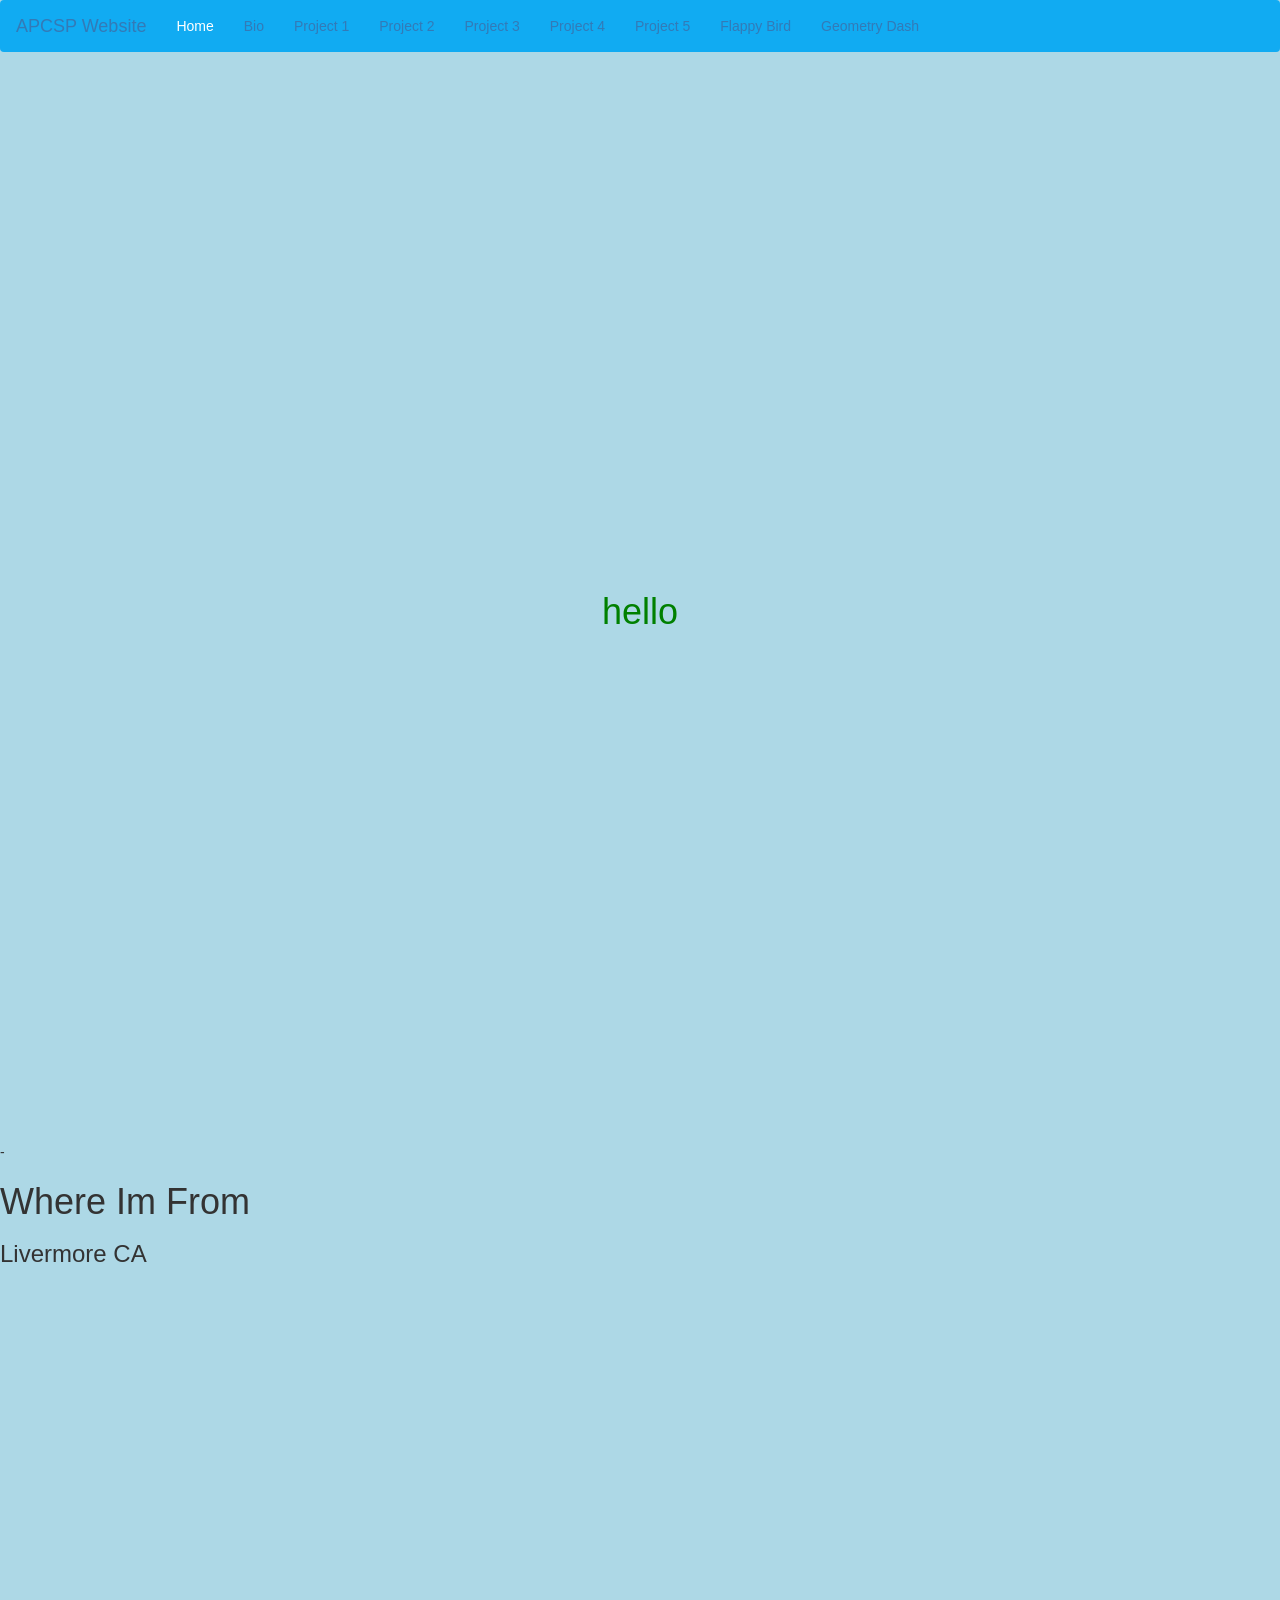
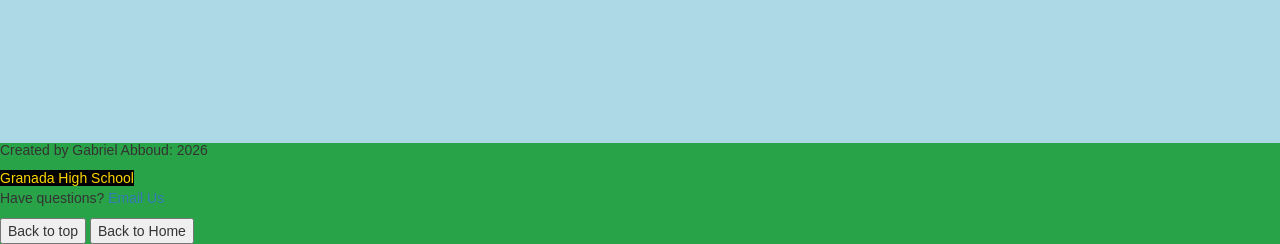
<file: index.html>
<!DOCTYPE html>
<html>
    <head>
      <title>My Websie Home</title>
      <link rel="icon" type="image/x-icon" href="https://codehs.com/uploads/3d272217e413602b27cfdfaeef8db94c">
      <meta charset="utf-8">
      <meta name="viewport" content="width=device-width, initial-scale=1">
      <link rel="stylesheet" href="https://maxcdn.bootstrapcdn.com/bootstrap/3.4.1/css/bootstrap.min.css">
      <link rel="stylesheet" href="style.css">
      <script src="https://ajax.googleapis.com/ajax/libs/jquery/3.7.1/jquery.min.js"></script>
      <script src="https://maxcdn.bootstrapcdn.com/bootstrap/3.4.1/js/bootstrap.min.js"></script>
    </head>
    <body>
        <nav class="myNav navbar">
          <div class="container-fluid">
            <div class="pt-3 mt-5 navbar-header">
              <button type="button" class="navbar-toggle" data-toggle="collapse" data-target="#myNavbar">
                <span class="icon-bar"></span>
                <span class="icon-bar"></span>
                <span class="icon-bar"></span>
              </button>
              <a class="navbar-brand" href="index.html">APCSP Website</a>
            </div>
            <div class="collapse navbar-collapse" id="myNavbar">
              <ul class="nav navbar-nav">
                <li class="active"><a class="zoom-element here" href="index.html">Home</a></li>
                <li><a class="zoom-element" href="Bio.html">Bio</a></li>
                <li><a class="zoom-element" href="project1.html">Project 1</a></li>
                <li><a class="zoom-element" href="project2.html">Project 2</a></li>
                <li><a class="zoom-element" href="project3.html">Project 3</a></li>
                <li><a class="zoom-element" href="project4.html">Project 4</a></li>
                <li><a class="zoom-element" href="project5.html">Project 5</a></li>
                <li><a class="zoom-element" href="flappy.html">Flappy Bird</a></li>
                <li><a class="zoom-element" href="Geo.html">Geometry Dash</a></li>
              </ul>
            </div>
          </div>
        </nav>
        <div class="parallax"></div>
        <h1 id="hello" class="text-center">hello</h1>
        <div class="parallax"></div>
        <html lang="en">

-
    <h1>Where Im From</h1>
    <h3>Livermore CA</h3>
    <iframe src="https://www.google.com/maps/embed?pb=!1m18!1m12!1m3!1d50522.731282157576!2d-121.8136895095645!3d37.6804447145886!2m3!1f0!2f0!3f0!3m2!1i1024!2i768!4f13.1!3m3!1m2!1s0x808fe586385a2071%3A0x98d32231cb6bd871!2sLivermore%2C%20CA!5e0!3m2!1sen!2sus!4v1789405552185!5m2!1sen!2sus" width="600" height="450" style="border:0;" allowfullscreen="" loading="lazy" referrerpolicy="strict-origin-when-cross-origin"></iframe>

    </body>
    <footer>
      <h5>Created by Gabriel Abboud: 2026</h5>
      <a class="ghs" href="https://granadahigh.livermoreschools.org/">Granada High School</a>
      <p>Have questions? <a href="mailto:fishabboud@gmail.com">Email Us</a></p>
      <button type="button" onclick="window.scrollTo({ top: 0, behavior: 'smooth' })">Back to top</button>
      <button type="button" onclick="myButtonAction()">Back to Home</button>
      <script>
        function myButtonAction() {
            window.location.href = "index.html";
        }
      </script>
    </footer>
</html>
</file>
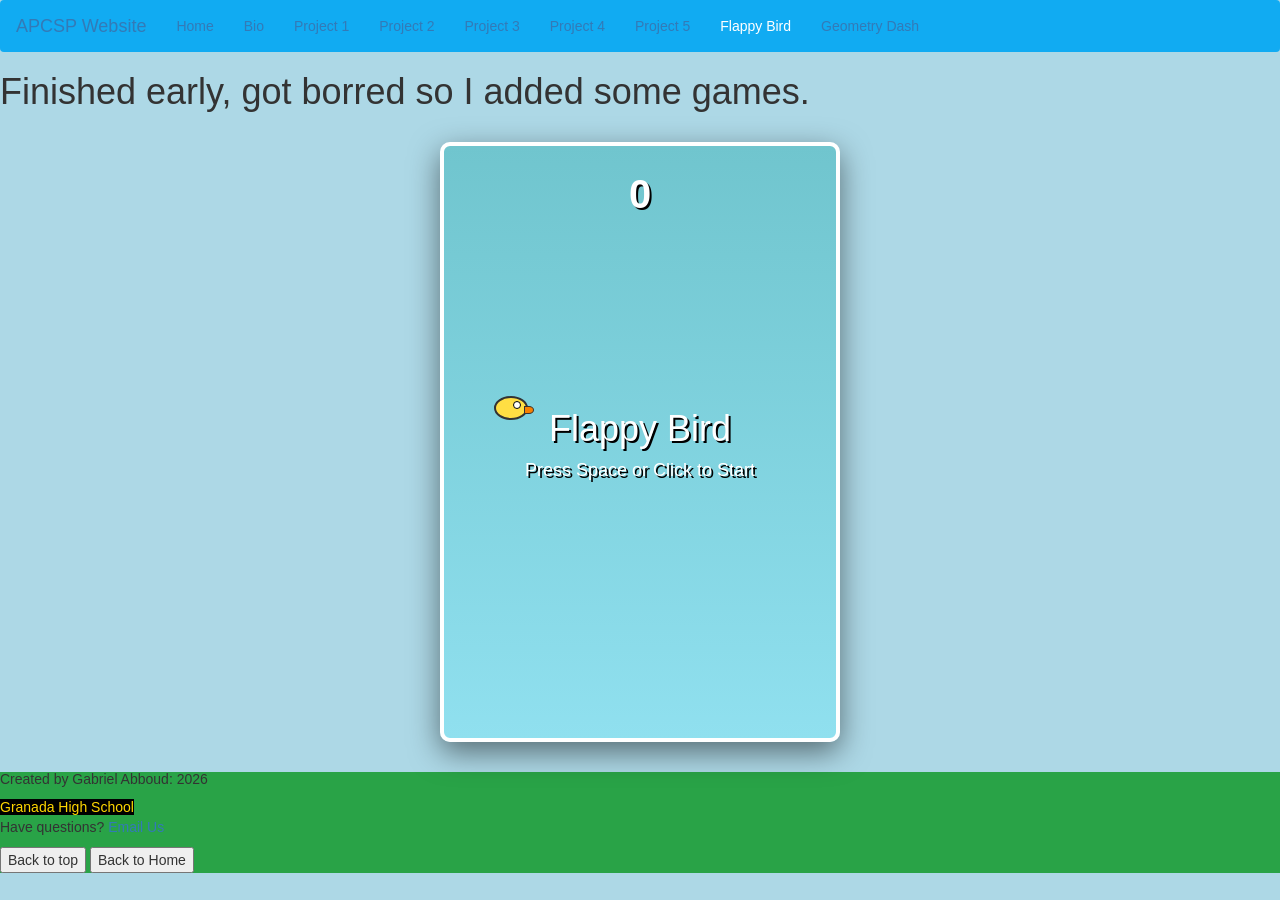
<file: flappy.html>
<html>
    <head>
      <title>My Website Flappy Bird</title>
       <link rel="icon" type="image/x-icon" href="https://codehs.com/uploads/3d272217e413602b27cfdfaeef8db94c">
      <meta charset="utf-8">
      <meta name="viewport" content="width=device-width, initial-scale=1">
      <link rel="stylesheet" href="https://maxcdn.bootstrapcdn.com/bootstrap/3.4.1/css/bootstrap.min.css">
      <link rel="stylesheet" href="style.css">
      <script src="https://ajax.googleapis.com/ajax/libs/jquery/3.7.1/jquery.min.js"></script>
      <script src="https://maxcdn.bootstrapcdn.com/bootstrap/3.4.1/js/bootstrap.min.js"></script>
    </head>
    <body>
        <nav class="myNav navbar">
          <div class="container-fluid">
            <div class="navbar-header">
              <button type="button" class="navbar-toggle" data-toggle="collapse" data-target="#myNavbar">
                <span class="icon-bar"></span>
                <span class="icon-bar"></span>
                <span class="icon-bar"></span>
              </button>
              <a class="navbar-brand" href="index.html">APCSP Website</a>
            </div>
            <div class="collapse navbar-collapse" id="myNavbar">
              <ul class="nav navbar-nav">
                <li class="active"><a class="zoom-element" href="index.html">Home</a></li>
                <li><a class="zoom-element" href="Bio.html">Bio</a></li>
                <li><a class="zoom-element" href="project1.html">Project 1</a></li>
                <li><a class="zoom-element" href="project2.html">Project 2</a></li>
                <li><a class="zoom-element" href="project3.html">Project 3</a></li>
                <li><a class="zoom-element" href="project4.html">Project 4</a></li>
                <li><a class="zoom-element" href="project5.html">Project 5</a></li>
                <li><a class="zoom-element here" href="flappy.html">Flappy Bird</a></li>
                <li><a class="zoom-element" href="Geo.html">Geometry Dash</a></li>
              </ul>
            </div>
          </div>
        </nav>
        <h1>Finished early, got borred so I added some games.</h1>
            <!-- ==================== FLAPPY BIRD GAME START ==================== -->
        <!-- Link to your external stylesheet (Put this in your main head tag, or leave it here) -->
        <link rel="stylesheet" href="style.css">
        
        <div id="fb-gameBodyWrapper">
            <div id="fb-gameContainer">
                <div id="fb-scoreDisplay">0</div>
                <div id="fb-bird"></div>
                <div id="fb-screenMessage">
                    <h1>Flappy Bird</h1>
                    <p>Press Space or Click to Start</p>
                </div>
            </div>
        </div>
        
        <script>
            // Wrapped in an IIFE to strictly isolate all variables from your website's main scope
            (function() {
                const gameContainer = document.getElementById('fb-gameContainer');
                const bird = document.getElementById('fb-bird');
                const scoreDisplay = document.getElementById('fb-scoreDisplay');
                const screenMessage = document.getElementById('fb-screenMessage');
        
                // Game State Variables
                let birdTop = 250;
                let gravity = 0.25;
                let velocity = 0;
                let jumpForce = -5.5;
                let score = 0;
                let gameSpeed = 2.5;
                let gameInterval;
                let pipeInterval;
                let isGameOver = false;
                let isGameStarted = false;
                let pipes = [];
        
                // Global Event Controls
                document.addEventListener('keydown', (e) => {
                    if (e.code === 'Space' && document.activeElement.tagName !== 'INPUT' && document.activeElement.tagName !== 'TEXTAREA') {
                        e.preventDefault(); // Safely prevents the spacebar from scrolling your website
                        handleAction();
                    }
                });
        
                gameContainer.addEventListener('touchstart', (e) => {
                    e.preventDefault(); 
                    handleAction();
                });
        
                gameContainer.addEventListener('mousedown', () => {
                    handleAction();
                });
        
                function handleAction() {
                    if (!isGameStarted && !isGameOver) {
                        startGame();
                    } else if (isGameOver) {
                        resetGame();
                    } else {
                        velocity = jumpForce;
                        bird.style.transform = "rotate(-20deg)";
                    }
                }
        
                function startGame() {
                    isGameStarted = true;
                    screenMessage.style.display = 'none';
                    gameInterval = setInterval(updateGame, 1000 / 60); 
                    pipeInterval = setInterval(spawnPipes, 1500); 
                }
        
                function spawnPipes() {
                    if (isGameOver) return;
        
                    const gap = 130; 
                    const minHeight = 50;
                    const maxHeight = 600 - gap - minHeight;
                    const topPipeHeight = Math.floor(Math.random() * (maxHeight - minHeight + 1)) + minHeight;
                    const bottomPipeHeight = 600 - gap - topPipeHeight;
        
                    const topPipe = document.createElement('div');
                    topPipe.classList.add('fb-pipe', 'fb-pipe-top');
                    topPipe.style.height = `${topPipeHeight}px`;
                    topPipe.style.top = '0px';
                    topPipe.style.left = '400px';
                    gameContainer.appendChild(topPipe);
        
                    const bottomPipe = document.createElement('div');
                    bottomPipe.classList.add('fb-pipe', 'fb-pipe-bottom');
                    bottomPipe.style.height = `${bottomPipeHeight}px`;
                    bottomPipe.style.bottom = '0px';
                    bottomPipe.style.left = '400px';
                    gameContainer.appendChild(bottomPipe);
        
                    pipes.push({
                        topElement: topPipe,
                        bottomElement: bottomPipe,
                        left: 400,
                        passed: false
                    });
                }
        
                function updateGame() {
                    velocity += gravity;
                    birdTop += velocity;
                    bird.style.top = `${birdTop}px`;
        
                    if (velocity > 3) {
                        bird.style.transform = "rotate(45deg)";
                    }
        
                    if (birdTop <= 0 || birdTop >= 576) { 
                        gameOver();
                        return;
                    }
        
                    for (let i = pipes.length - 1; i >= 0; i--) {
                        let p = pipes[i];
                        p.left -= gameSpeed;
                        p.topElement.style.left = `${p.left}px`;
                        p.bottomElement.style.left = `${p.left}px`;
        
                        if (!p.passed && p.left < 50) { 
                            p.passed = true;
                            score++;
                            scoreDisplay.innerText = score;
                            if (score % 5 === 0) gameSpeed += 0.2;
                        }
        
                        if (p.left < 84 && p.left > -10) { 
                            const birdRect = bird.getBoundingClientRect();
                            const topRect = p.topElement.getBoundingClientRect();
                            const bottomRect = p.bottomElement.getBoundingClientRect();
        
                            if (birdRect.top < topRect.bottom || birdRect.bottom > bottomRect.top) {
                                gameOver();
                                return;
                            }
                        }
        
                        if (p.left < -60) {
                            p.topElement.remove();
                            p.bottomElement.remove();
                            pipes.splice(i, 1);
                        }
                    }
                }
        
                function gameOver() {
                    isGameOver = true;
                    clearInterval(gameInterval);
                    clearInterval(pipeInterval);
                    screenMessage.innerHTML = `<h1>Game Over</h1><p>Score: ${score}</p><p style="margin-top:10px; font-size:14px;">Click / Space to Restart</p>`;
                    screenMessage.style.display = 'block';
                }
        
                function resetGame() {
                    pipes.forEach(p => {
                        p.topElement.remove();
                        p.bottomElement.remove();
                    });
                    
                    pipes = [];
                    birdTop = 250;
                    velocity = 0;
                    score = 0;
                    gameSpeed = 2.5;
                    scoreDisplay.innerText = '0';
                    isGameOver = false;
                    isGameStarted = false;
                    
                    bird.style.top = `${birdTop}px`;
                    bird.style.transform = "rotate(0deg)";
                    screenMessage.innerHTML = `<h1>Flappy Bird</h1><p>Press Space or Click to Start</p>`;
                }
            })();
        </script>
        <!-- ==================== FLAPPY BIRD GAME END ==================== -->

        
    </body>
    <footer>
      <h5>Created by Gabriel Abboud: 2026</h5>
      <a class="ghs" href="https://granadahigh.livermoreschools.org/">Granada High School</a>
      <p>Have questions? <a href="mailto:fishabboud@gmail.com">Email Us</a></p>
      <button type="button" onclick="window.scrollTo({ top: 0, behavior: 'smooth' })">Back to top</button>
      <button type="button" onclick="myButtonAction()">Back to Home</button>
      <script>
        function myButtonAction() {
            window.location.href = "index.html";
        }
      </script>
    </footer>
</html>
</file>
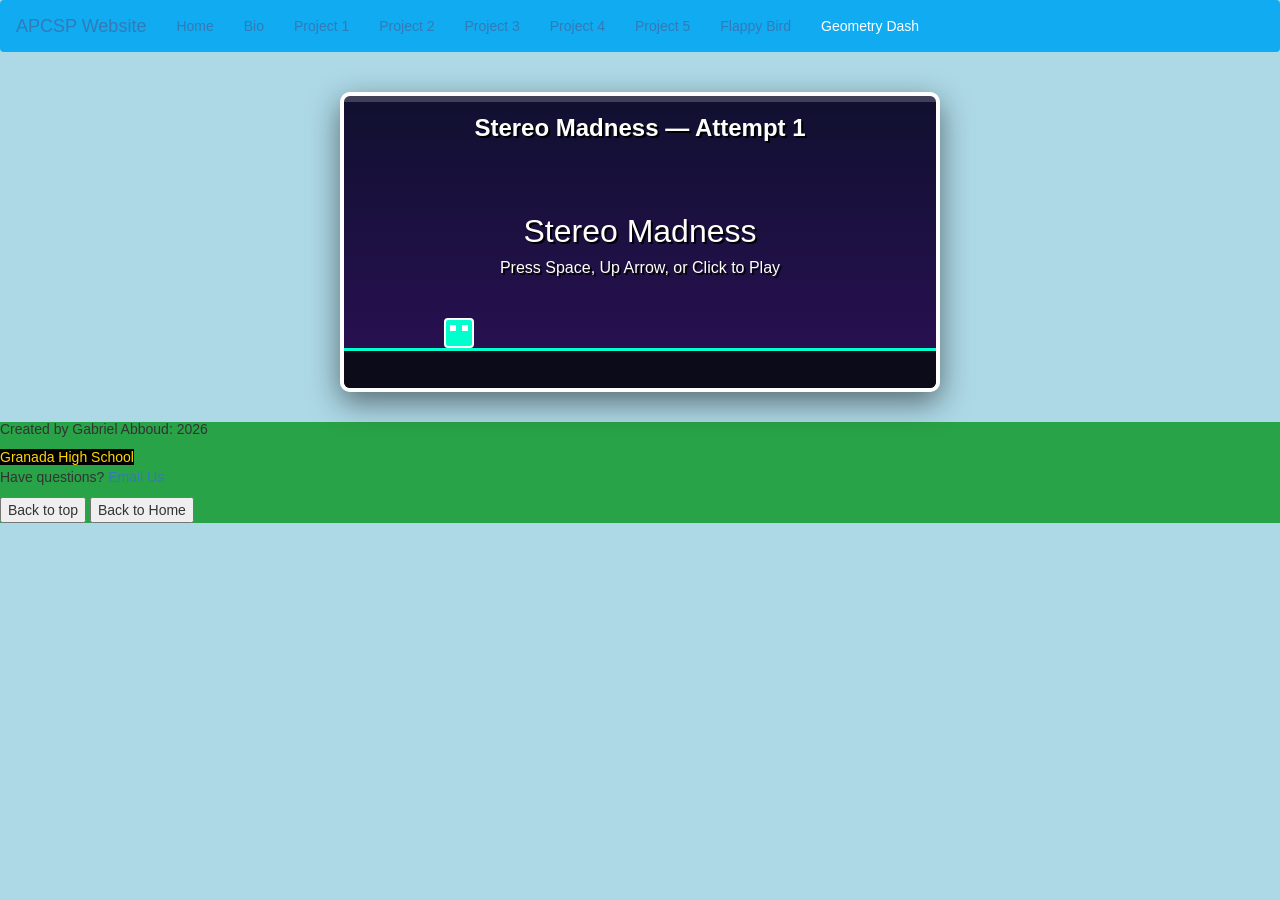
<file: Geo.html>
<!DOCTYPE html>
<html>
    <head>
      <title>My Website Geo Dash</title>
       <link rel="icon" type="image/x-icon" href="https://codehs.com/uploads/3d272217e413602b27cfdfaeef8db94c">
      <meta charset="utf-8">
      <meta name="viewport" content="width=device-width, initial-scale=1">
      <link rel="stylesheet" href="https://maxcdn.bootstrapcdn.com/bootstrap/3.4.1/css/bootstrap.min.css">
      <link rel="stylesheet" href="style.css">
      <script src="https://ajax.googleapis.com/ajax/libs/jquery/3.7.1/jquery.min.js"></script>
      <script src="https://maxcdn.bootstrapcdn.com/bootstrap/3.4.1/js/bootstrap.min.js"></script>
    </head>
    <body>
        <nav class="myNav navbar">
          <div class="container-fluid">
            <div class="navbar-header">
              <button type="button" class="navbar-toggle" data-toggle="collapse" data-target="#myNavbar">
                <span class="icon-bar"></span>
                <span class="icon-bar"></span>
                <span class="icon-bar"></span>
              </button>
              <a class="navbar-brand" href="index.html">APCSP Website</a>
            </div>
            <div class="collapse navbar-collapse" id="myNavbar">
              <ul class="nav navbar-nav">
                <li class="active"><a class="zoom-element" href="index.html">Home</a></li>
                <li><a class="zoom-element" href="Bio.html">Bio</a></li>
                <li><a class="zoom-element" href="project1.html">Project 1</a></li>
                <li><a class="zoom-element" href="project2.html">Project 2</a></li>
                <li><a class="zoom-element" href="project3.html">Project 3</a></li>
                <li><a class="zoom-element" href="project4.html">Project 4</a></li>
                <li><a class="zoom-element" href="project5.html">Project 5</a></li>
                <li><a class="zoom-element" href="flappy.html">Flappy Bird</a></li>
                <li><a class="zoom-element here" href="Geo.html">Geometry Dash</a></li>
              </ul>
            </div>
          </div>
        </nav>
    
    <!-- ==================== GEOMETRY DASH: STEREO MADNESS START ==================== -->
<div id="gd-gameBodyWrapper">
    <div id="gd-gameContainer">
        <div id="gd-progressBarContainer"><div id="gd-progressBar"></div></div>
        <div id="gd-scoreDisplay">Stereo Madness — Attempt 1</div>
        <div id="gd-cube"></div>
        <div id="gd-floor"></div>
        <div id="gd-screenMessage">
            <h1>Stereo Madness</h1>
            <p>Press Space, Up Arrow, or Click to Play</p>
        </div>
    </div>
</div>

        <script>
            (function() {
                const gameContainer = document.getElementById('gd-gameContainer');
                const cube = document.getElementById('gd-cube');
                const scoreDisplay = document.getElementById('gd-scoreDisplay');
                const screenMessage = document.getElementById('gd-screenMessage');
                const progressBar = document.getElementById('gd-progressBar');
        
                // Level Map Definition
                const levelLayout = [
                    { type: 'spike', x: 500 },
                    { type: 'spike', x: 800 },
                    { type: 'spike', x: 1100 },
                    
                    { type: 'spike', x: 1450 },
                    { type: 'spike', x: 1480 },
                    
                    { type: 'spike', x: 1800 },
        
                    // Step-up Platform Blocks
                    { type: 'block', x: 2100, height: 40 },
                    { type: 'block', x: 2130, height: 40 },
                    { type: 'block', x: 2160, height: 40 },
                    
                    { type: 'block', x: 2300, height: 40 },
                    { type: 'block', x: 2330, height: 70 },
                    { type: 'block', x: 2360, height: 70 },
                    
                    { type: 'spike', x: 2550 },
                    { type: 'spike', x: 2800 },
        
                    // Triple Spike
                    { type: 'spike', x: 3100 },
                    { type: 'spike', x: 3130 },
                    { type: 'spike', x: 3160 },
        
                    // Final sprint platforms
                    { type: 'block', x: 3450, height: 40 },
                    { type: 'block', x: 3480, height: 70 },
                    { type: 'block', x: 3510, height: 100 },
                    { type: 'spike', x: 3700 }
                ];
        
                const LEVEL_END_X = 4000;
        
                let isGameStarted = false;
                let isGameOver = false;
                let attempts = 1;
                let distanceTraveled = 0;
                
                let cubeBottom = 40;
                let gravity = 0.5;
                let velocity = 0;
                let jumpForce = 9.0;
                let isJumping = false;
                let rotationAngle = 0;
        
                let activeElements = [];
                let gameSpeed = 4.5;
                let gameInterval;
        
                document.addEventListener('keydown', (e) => {
                    if ((e.code === 'Space' || e.code === 'ArrowUp') && 
                        document.activeElement.tagName !== 'INPUT' && 
                        document.activeElement.tagName !== 'TEXTAREA') {
                        e.preventDefault(); 
                        handleAction();
                    }
                });
        
                gameContainer.addEventListener('touchstart', (e) => {
                    e.preventDefault();
                    handleAction();
                });
        
                gameContainer.addEventListener('mousedown', () => {
                    handleAction();
                });
        
                function handleAction() {
                    if (!isGameStarted && !isGameOver) {
                        startGame();
                    } else if (isGameOver) {
                        resetGame();
                    } else if (!isJumping) {
                        velocity = jumpForce;
                        isJumping = true;
                    }
                }
        
                function startGame() {
                    isGameStarted = true;
                    screenMessage.style.display = 'none';
                    
                    levelLayout.forEach(item => {
                        const el = document.createElement('div');
                        if (item.type === 'spike') {
                            el.classList.add('gd-spike');
                            el.style.bottom = '40px';
                        } else if (item.type === 'block') {
                            el.classList.add('gd-block');
                            el.style.bottom = `${item.height}px`;
                        }
                        
                        el.style.left = `${item.x}px`;
                        gameContainer.appendChild(el);
                        
                        activeElements.push({
                            element: el,
                            initialX: item.x,
                            type: item.type,
                            height: item.type === 'block' ? item.height : 30
                        });
                    });
        
                    gameInterval = setInterval(updateGame, 1000 / 60);
                }
        
                function updateGame() {
                    distanceTraveled += gameSpeed;
        
                    let progressPercentage = Math.min((distanceTraveled / LEVEL_END_X) * 100, 100);
                    progressBar.style.width = `${progressPercentage}%`;
        
                    if (distanceTraveled >= LEVEL_END_X) {
                        victory();
                        return;
                    }
        
                    velocity -= gravity;
                    cubeBottom += velocity;
                    
                    if (isJumping) {
                        rotationAngle += 6; 
                        cube.style.transform = `rotate(${rotationAngle}deg)`;
                    }
        
                    let currentGroundLevel = 40;
        
                    activeElements.forEach(item => {
                        let currentX = item.initialX - distanceTraveled + 100;
                        item.element.style.left = `${currentX}px`;
        
                        // 1. DYNAMIC GROUND CALCULATIONS (Check if center of cube is over a block)
                        if (item.type === 'block' && currentX > 75 && currentX < 125) {
                            let blockTopSurface = item.height + 30;
                            // Snap cleanly to platform if falling or close to top
                            if (cubeBottom >= blockTopSurface - 6 && velocity <= 1) {
                                currentGroundLevel = blockTopSurface;
                            }
                        }
        
                        // 2. CRASH & COLLISION PROCESSING
                        if (currentX > 96 && currentX < 125) {
                            if (item.type === 'spike' && cubeBottom < 70) {
                                gameOver();
                            }
                            // Head-on wall smash: Only kills you if you are strictly BELOW the block's top landing surface
                            if (item.type === 'block' && cubeBottom < item.height + 24) {
                                gameOver();
                            }
                        }
                    });
        
                    if (cubeBottom <= currentGroundLevel) {
                        cubeBottom = currentGroundLevel;
                        velocity = 0;
                        if (isJumping) {
                            isJumping = false;
                            rotationAngle = Math.round(rotationAngle / 90) * 90;
                            cube.style.transform = `rotate(${rotationAngle}deg)`;
                        }
                    }
        
                    cube.style.bottom = `${cubeBottom}px`;
                }
        
                function gameOver() {
                    clearInterval(gameInterval);
                    isGameOver = true;
                    let percent = Math.floor((distanceTraveled / LEVEL_END_X) * 100);
                    screenMessage.innerHTML = `<h1>Normal Mode: ${percent}%</h1><p style="margin-top:8px; font-size:14px;">Click / Space to start Attempt ${attempts + 1}</p>`;
                    screenMessage.style.display = 'block';
                }
        
                function victory() {
                    clearInterval(gameInterval);
                    isGameOver = true;
                    screenMessage.innerHTML = `<h1>Level Complete!</h1><p>You mastered Stereo Madness!</p><p style="margin-top:8px; font-size:14px;">Click / Space to run it back</p>`;
                    screenMessage.style.display = 'block';
                }
        
                function resetGame() {
                    activeElements.forEach(item => item.element.remove());
                    activeElements = [];
                    
                    attempts++;
                    distanceTraveled = 0;
                    scoreDisplay.innerText = `Stereo Madness — Attempt ${attempts}`;
                    progressBar.style.width = '0%';
                    
                    cubeBottom = 40;
                    velocity = 0;
                    isJumping = false;
                    isGameOver = false;
                    isGameStarted = false;
                    rotationAngle = 0;
                    
                    cube.style.bottom = `${cubeBottom}px`;
                    cube.style.transform = `rotate(0deg)`;
                    screenMessage.innerHTML = `<h1>Stereo Madness</h1><p>Press Space, Up Arrow, or Click to Play</p>`;
                }
            })();
        </script>
        <!-- ==================== GEOMETRY DASH: STEREO MADNESS END ==================== -->
    
        
    </body>
    <footer>
      <h5>Created by Gabriel Abboud: 2026</h5>
      <a class="ghs" href="https://granadahigh.livermoreschools.org/">Granada High School</a>
      <p>Have questions? <a href="mailto:fishabboud@gmail.com">Email Us</a></p>
      <button type="button" onclick="window.scrollTo({ top: 0, behavior: 'smooth' })">Back to top</button>
      <button type="button" onclick="myButtonAction()">Back to Home</button>
      <script>
        function myButtonAction() {
            window.location.href = "index.html";
        }
      </script>
    </footer>
</html>
</file>
<file: style.css>
footer{
    background-color:#29a347;
}
.myNav{
    background-color:#11abf2;
    color:yellow;
}
.parallax {
  /* The image used */
  background-image: url("https://codehs.com/uploads/10ee09f02a0843ce3afab3d98979b3da");

  /* Set a specific height */
  min-height: 500px;

  /* Create the parallax scrolling effect */
  background-attachment: fixed;
  background-position: center;
  background-repeat: no-repeat;
  background-size: cover;
  background-attachment:scroll;
}
body{
    background-color:lightblue;
}

.zoom-element:hover {
  transform: scale(1.01); 
}

.here{
    color:white;
}

.ghs{
    background-color:black;
    color:gold;
}
.fish1{
    max-width: 25%;
    height: auto;
}
.fish2{
    max-width: 25%;
    height: auto;
}
.fish3{
    max-width: 25%;
    height: auto;
}
.hike1{
    max-width: 25%;
    height: auto;
}
.hike2{
    max-width: 30%;
    height: auto;

}
.hike3{
    max-width: 25%;
    height: auto;
}
.basketball1{
    max-width: 30%;
    height: auto;
}
.basketball2{
    max-width: 30%;
    height: auto;
}
#hello{
    background-color: transparent;
    color:green;
}
@media screen and (max-width: 860px) {
  body {
    background-color: lightgreen;
  }
}



.Btn {
  width: 140px;
  height: 35px;
  display: flex;
  align-items: center;
  justify-content: flex-start;
  border: none;
  border-radius: 5px;
  overflow: hidden;
  box-shadow: 5px 5px 10px rgba(0, 0, 0, 0.089);
  cursor: pointer;
  background-color: transparent;
}

.leftContainer {
  width: 60%;
  height: 100%;
  background-color: #0060ff;
  display: flex;
  align-items: center;
  justify-content: center;
  gap: 8px;
}

.leftContainer .like {
  color: white;
  font-weight: 600;
}

.likeCount {
  width: 40%;
  height: 100%;
  display: flex;
  align-items: center;
  justify-content: center;
  color: #0060ff;
  font-weight: 600;
  position: relative;
  background-color: white;
}

.likeCount::before {
  height: 8px;
  width: 8px;
  position: absolute;
  content: "";
  background-color: rgb(255, 255, 255);
  transform: rotate(45deg);
  left: -4px;
}

.Btn:hover .leftContainer {
  background-color: #1d4292;
}

.Btn:active .leftContainer {
  background-color: #072b7a;
}

.Btn:active .leftContainer svg {
  transform: scale(1.15);
  transform-origin: top;
}



#fb-gameBodyWrapper {
    display: flex;
    justify-content: center;
    align-items: center;
    width: 100%;
    font-family: 'Arial', sans-serif;
    padding: 20px 0;
}

#fb-gameContainer {
    position: relative;
    width: 400px;
    height: 600px;
    background: linear-gradient(#70c5ce, #90e0ef);
    border: 4px solid #fff;
    border-radius: 10px;
    overflow: hidden;
    box-shadow: 0 10px 30px rgba(0, 0, 0, 0.5);
}

#fb-bird {
    position: absolute;
    width: 34px;
    height: 24px;
    background-color: #ffde43;
    border-radius: 50%;
    left: 50px;
    top: 250px;
    border: 2px solid #333;
    z-index: 10;
    transition: transform 0.1s;
}

/* Bird details (eyes and beak) */
#fb-bird::before {
    content: '';
    position: absolute;
    width: 8px;
    height: 8px;
    background-color: #fff;
    border-radius: 50%;
    top: 3px;
    right: 5px;
    border: 1px solid #000;
}

#fb-bird::after {
    content: '';
    position: absolute;
    width: 10px;
    height: 8px;
    background-color: #f77f00;
    border-radius: 0 50% 50% 0;
    top: 8px;
    right: -8px;
    border: 1px solid #333;
}

.fb-pipe {
    position: absolute;
    width: 60px;
    background-color: #73bf2e;
    border: 3px solid #558015;
    left: 400px;
}

.fb-pipe-top {
    border-bottom: 5px solid #2d4d03;
    border-top: none;
}

.fb-pipe-bottom {
    border-top: 5px solid #2d4d03;
    border-bottom: none;
}

#fb-scoreDisplay {
    position: absolute;
    top: 20px;
    width: 100%;
    text-align: center;
    font-size: 40px;
    font-weight: bold;
    color: white;
    text-shadow: 2px 2px 0 #000;
    z-index: 20;
}

#fb-screenMessage {
    position: absolute;
    top: 50%;
    left: 50%;
    transform: translate(-50%, -50%);
    text-align: center;
    color: white;
    text-shadow: 2px 2px 0 #000;
    z-index: 20;
    width: 80%;
}

#fb-screenMessage h1 {
    font-size: 36px;
    margin-bottom: 10px;
    color: white;
}

#fb-screenMessage p {
    font-size: 18px;
    color: white;
}

/* ==================== GEOMETRY DASH GAME STYLES ==================== */
#gd-gameBodyWrapper {
    display: flex;
    justify-content: center;
    align-items: center;
    width: 100%;
    font-family: 'Arial', sans-serif;
    padding: 20px 0;
}

#gd-gameContainer {
    position: relative;
    width: 600px;
    height: 300px;
    background: linear-gradient(#101030, #2b1055);
    border: 4px solid #fff;
    border-radius: 10px;
    overflow: hidden;
    box-shadow: 0 10px 30px rgba(0, 0, 0, 0.5);
}

#gd-cube {
    position: absolute;
    width: 30px;
    height: 30px;
    background-color: #00ffcc;
    border: 2px solid #fff;
    border-radius: 4px;
    left: 100px;
    bottom: 40px; /* Sits on top of the 40px ground */
    z-index: 10;
    transform-origin: center center;
}

/* Square face details */
#gd-cube::before {
    content: '';
    position: absolute;
    width: 6px;
    height: 6px;
    background-color: #fff;
    top: 5px;
    left: 4px;
    box-shadow: 12px 0 0 #fff;
}

/* Game Elements */
.gd-spike {
    position: absolute;
    width: 0;
    height: 0;
    border-left: 15px solid transparent;
    border-right: 15px solid transparent;
    border-bottom: 30px solid #ff0055;
    z-index: 12;
}

.gd-block {
    position: absolute;
    width: 30px;
    height: 30px;
    background-color: #444;
    border: 2px solid #666;
    box-shadow: inset 0 0 5px #000;
    z-index: 11;
}

#gd-floor {
    position: absolute;
    bottom: 0;
    left: 0;
    width: 100%;
    height: 40px;
    background-color: #0b0b1a;
    border-top: 3px solid #00ffcc;
    z-index: 15;
}

#gd-scoreDisplay {
    position: absolute;
    top: 15px;
    width: 100%;
    text-align: center;
    font-size: 24px;
    font-weight: bold;
    color: white;
    text-shadow: 2px 2px 0 #000;
    z-index: 20;
}

#gd-progressBarContainer {
    position: absolute;
    top: 0;
    left: 0;
    width: 100%;
    height: 6px;
    background-color: rgba(255,255,255,0.2);
    z-index: 25;
}

#gd-progressBar {
    width: 0%;
    height: 100%;
    background-color: #00ffcc;
    transition: width 0.1s linear;
}

#gd-screenMessage {
    position: absolute;
    top: 50%;
    left: 50%;
    transform: translate(-50%, -50%);
    text-align: center;
    color: white;
    text-shadow: 2px 2px 0 #000;
    z-index: 20;
    width: 80%;
}

#gd-screenMessage h1 {
    font-size: 32px;
    margin-bottom: 8px;
}

#gd-screenMessage p {
    font-size: 16px;
}
</file>
